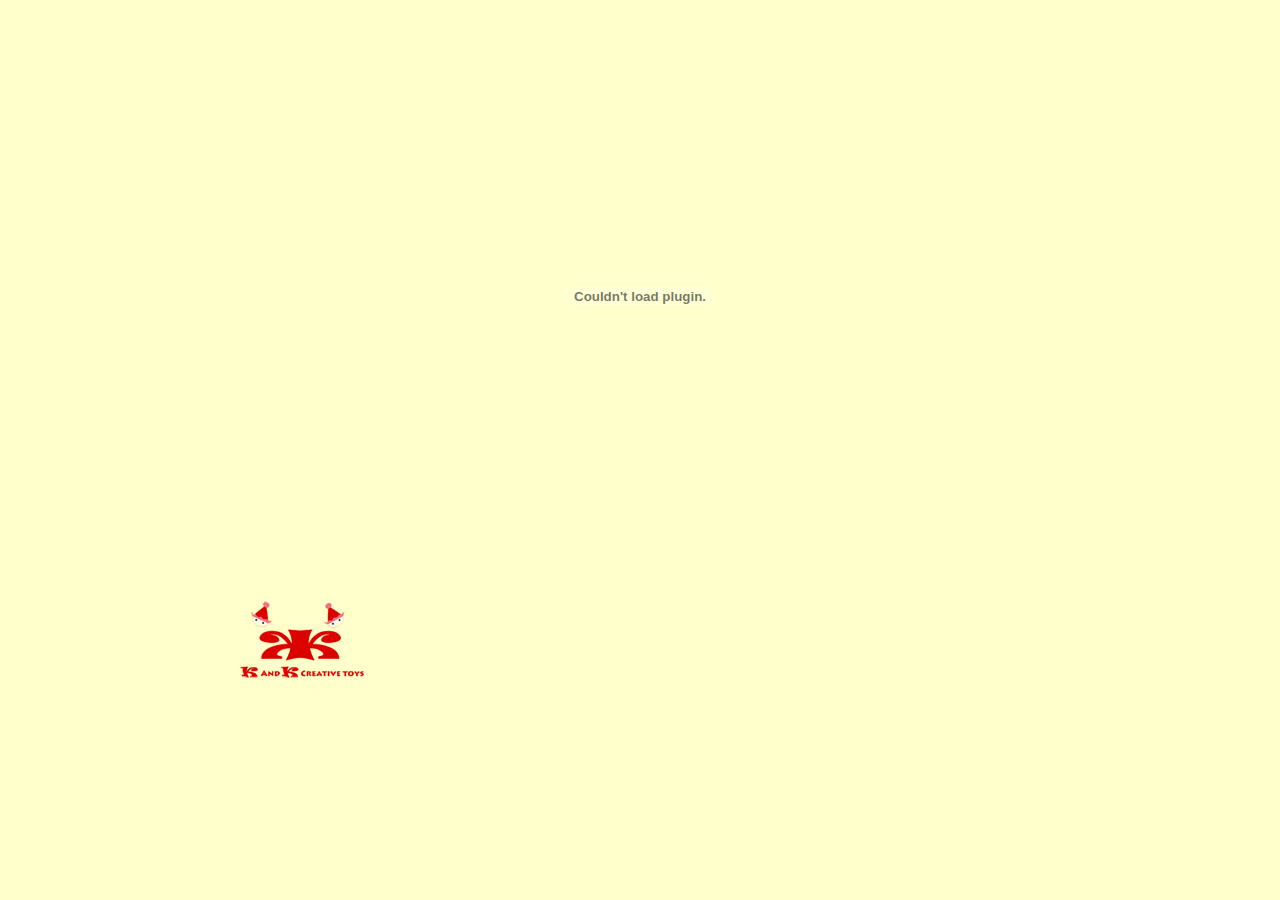
<file: images/flash/kandk/index.html>
<!DOCTYPE html PUBLIC "-//W3C//DTD XHTML 1.0 Transitional//EN" "http://www.w3.org/TR/xhtml1/DTD/xhtml1-transitional.dtd">
<html xmlns="http://www.w3.org/1999/xhtml">
<head>
<meta http-equiv="Content-Type" content="text/html; charset=utf-8" />
<meta name="google-site-verification" content="PlFdtiOZRyZWr5Q5GWrFMM1UTYUf7oExQ9VQIU14X-U" />
<meta content="index, follow" name="robots"/>
<meta content="INDEX, FOLLOW" name="GOOGLEBOT"/>
<meta name="keywords" content="k and k toys creative fun games cars dress ups puppets theatre interactive" />
<meta name="description" content="Since its beginnings in 1964, Kand K's philosophy is that a good toy should engage the child's mind and require interaction, providing lasting interest and play value. Our toys, games and puzzles appeal to the imagination and foster creative and cooperative play. " />
<title>K and K toys</title>
<style type="text/css" media="screen">
*			{margin:0;
            padding:0;
            }
body		{
	background-color:#FFFFCC;
	font-family:"Lithos Pro Regular", "Cooper Std Black", "Trebuchet MS", Arial;
            }
a			{
            text-decoration:none;
            }
a:link		{
	color:#FF0000;
            }
a:hover		{
	text-decoration:none;
	color:#00CC00;
            }
a:visited	{
	color:#6600CC;
}
#container	{width: 830px;
            margin:auto;
            }
#footer		{
	width:675px;
	height:92px;
	float:left;
	text-align: right;
			}
#image		{
	width: 155px;
	margin:auto;
	float:left;
			}

</style>

<script language="javascript" type="text/javascript">AC_FL_RunContent = 0;</script>
<script src="AC_RunActiveContent.js" type="text/javascript"></script>
</head>
<body>
<div id="container">
<!--url's used in the movie-->
<!--text used in the movie-->
<!-- saved from url=(0013)about:internet -->
<script language="javascript" type="text/javascript">
	if (AC_FL_RunContent == 0) {
		alert("This page requires AC_RunActiveContent.js.");
	} else {
		AC_FL_RunContent(
			'codebase', 'http://download.macromedia.com/pub/shockwave/cabs/flash/swflash.cab#version=9,0,0,0',
			'width', '830',
			'height', '592',
			'src', 'preloader_complete',
			'quality', 'high',
			'pluginspage', 'http://www.macromedia.com/go/getflashplayer',
			'align', 'middle',
			'play', 'true',
			'loop', 'true',
			'scale', 'showall',
			'wmode', 'window',
			'devicefont', 'false',
			'id', 'preloader_complete',
			'bgcolor', '#00CCFF',
			'name', 'preloader_complete',
			'menu', 'true',
			'allowFullScreen', 'false',
			'allowScriptAccess','sameDomain',
			'movie', 'preloader_complete',
			'salign', ''
			); //end AC code
	}
</script>
<noscript>
	<object classid="clsid:d27cdb6e-ae6d-11cf-96b8-444553540000" codebase="http://download.macromedia.com/pub/shockwave/cabs/flash/swflash.cab#version=9,0,0,0" width="830" height="592" id="preloader_complete" align="middle">
	<param name="allowScriptAccess" value="sameDomain" />
	<param name="allowFullScreen" value="false" />
	<param name="movie" value="preloader_complete.swf" /><param name="quality" value="high" /><param name="bgcolor" value="#ffffff" />	<embed src="preloader_complete.swf" quality="high" bgcolor="#ffffff" width="830" height="592" name="preloader_complete" align="middle" allowScriptAccess="sameDomain" allowFullScreen="false" type="application/x-shockwave-flash" pluginspage="http://www.macromedia.com/go/getflashplayer"></embed>
	</object>
</noscript>
<div class="image"><img src="kklogo.png" alt="k and k toys" width="150" height="92" /></div>
  </div>
</div>

</body>

</html>
</file>
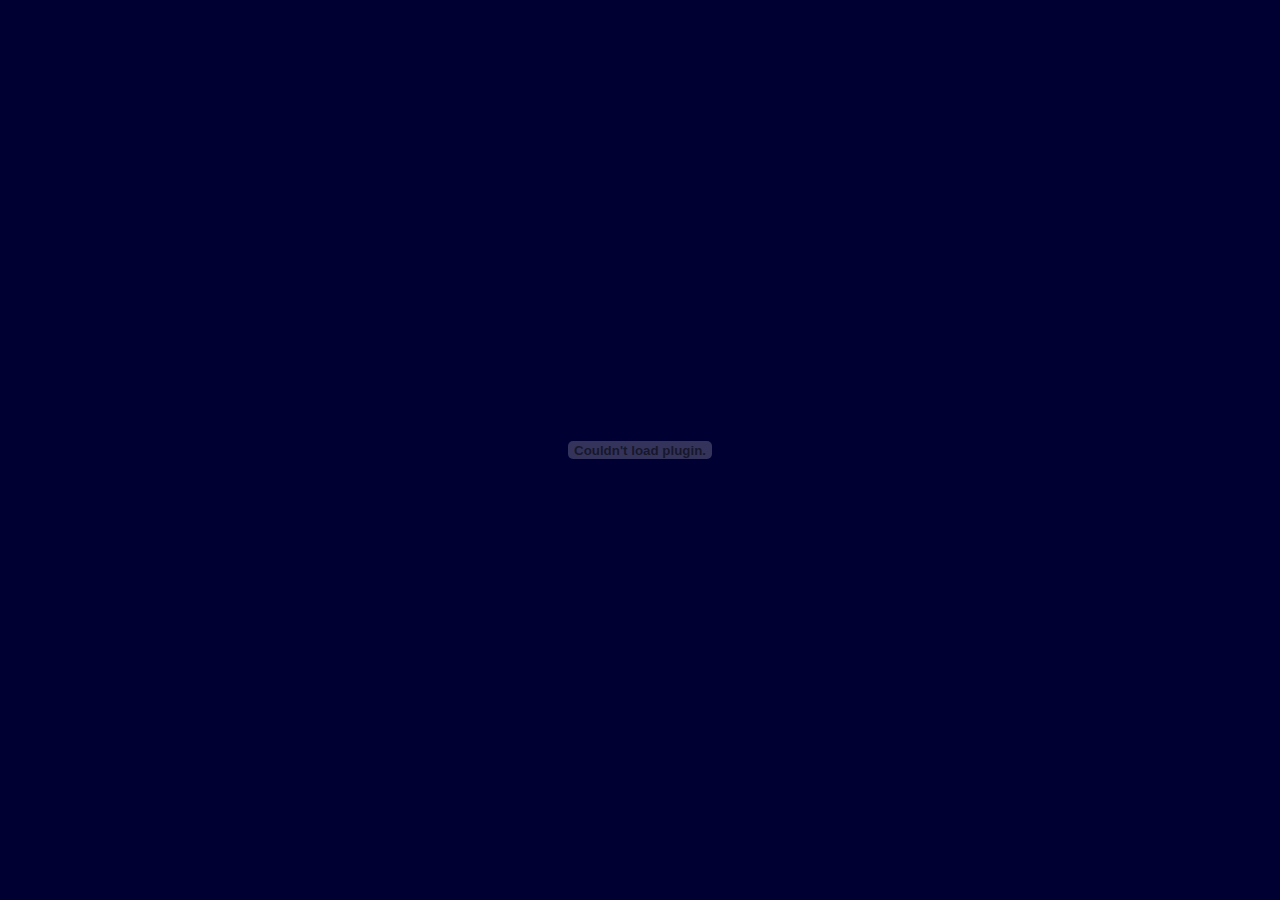
<file: images/flash/resume/index.html>
<!DOCTYPE html PUBLIC "-//W3C//DTD XHTML 1.0 Transitional//EN" "http://www.w3.org/TR/xhtml1/DTD/xhtml1-transitional.dtd">
<html xmlns="http://www.w3.org/1999/xhtml">
<head>
<meta http-equiv="Content-Type" content="text/html; charset=utf-8" />
<meta name="google-site-verification" content="PlFdtiOZRyZWr5Q5GWrFMM1UTYUf7oExQ9VQIU14X-U" />
<meta content="index, follow" name="robots"/>
<meta content="INDEX, FOLLOW" name="GOOGLEBOT"/>
<meta name="author" content="Nadia Bothe" />
<meta name="keywords" content="Nadia Bothe Resume Portfolio Stuff" /> 
<meta name="description" content="My resume and other things about me" />
<title>Nadia Bothe Resume</title>
<style type="text/css" media="screen">
*			{margin:0;
            padding:0;
            }
html, body {
	width: 100%;
	height:100%;}
body		{
	background-color:#000033;
	font-family:"Lithos Pro Regular", "Cooper Std Black", "Trebuchet MS", Arial;
	background-repeat: repeat;
            }
a			{
            text-decoration:none;
            }
a:link		{
	color:#000033;
            }
a:hover		{
	text-decoration:none;
	color:#00CC00;
            }
a:visited	{
	color:#6600CC;
}
#container	{
	width: 100%;
	height:100%;
	margin:auto;
            }
#logo	{
	width:115px;
	height:78px;
	clear: both;
	}

</style>

<script src="Scripts/AC_RunActiveContent.js" type="text/javascript"></script>
</head>

<body>
<div id="container">
  <script type="text/javascript">
AC_FL_RunContent( 'codebase','http://download.macromedia.com/pub/shockwave/cabs/flash/swflash.cab#version=9,0,28,0','width','100%','height','100%','title','resume of Nadia Bothe','src','preloader','quality','high','pluginspage','http://www.adobe.com/shockwave/download/download.cgi?P1_Prod_Version=ShockwaveFlash','allowfullscreen','true','movie','preloader' ); //end AC code
  </script>
  <noscript>
  <object classid="clsid:D27CDB6E-AE6D-11cf-96B8-444553540000" codebase="http://download.macromedia.com/pub/shockwave/cabs/flash/swflash.cab#version=9,0,28,0" width="100%" height="100%" title="resume of Nadia Bothe">
    <param name="movie" value="preloader.swf" />
    <param name="quality" value="high" />
    <param name="allowFullScreen" value="true" />
    <embed src="preloader.swf" width="100%" height="100%" quality="high" pluginspage="http://www.adobe.com/shockwave/download/download.cgi?P1_Prod_Version=ShockwaveFlash" type="application/x-shockwave-flash" allowFullScreen="true"></embed>
  </object>
  </noscript>
<!--  <div id="logo">
 <p><a href="../../flash.html"><img src="logo2.jpg" alt="nadia bothe.com" width="115" height="73" border="0" /></a></p>

</div>-->
</div>

</body>
</html>
</file>
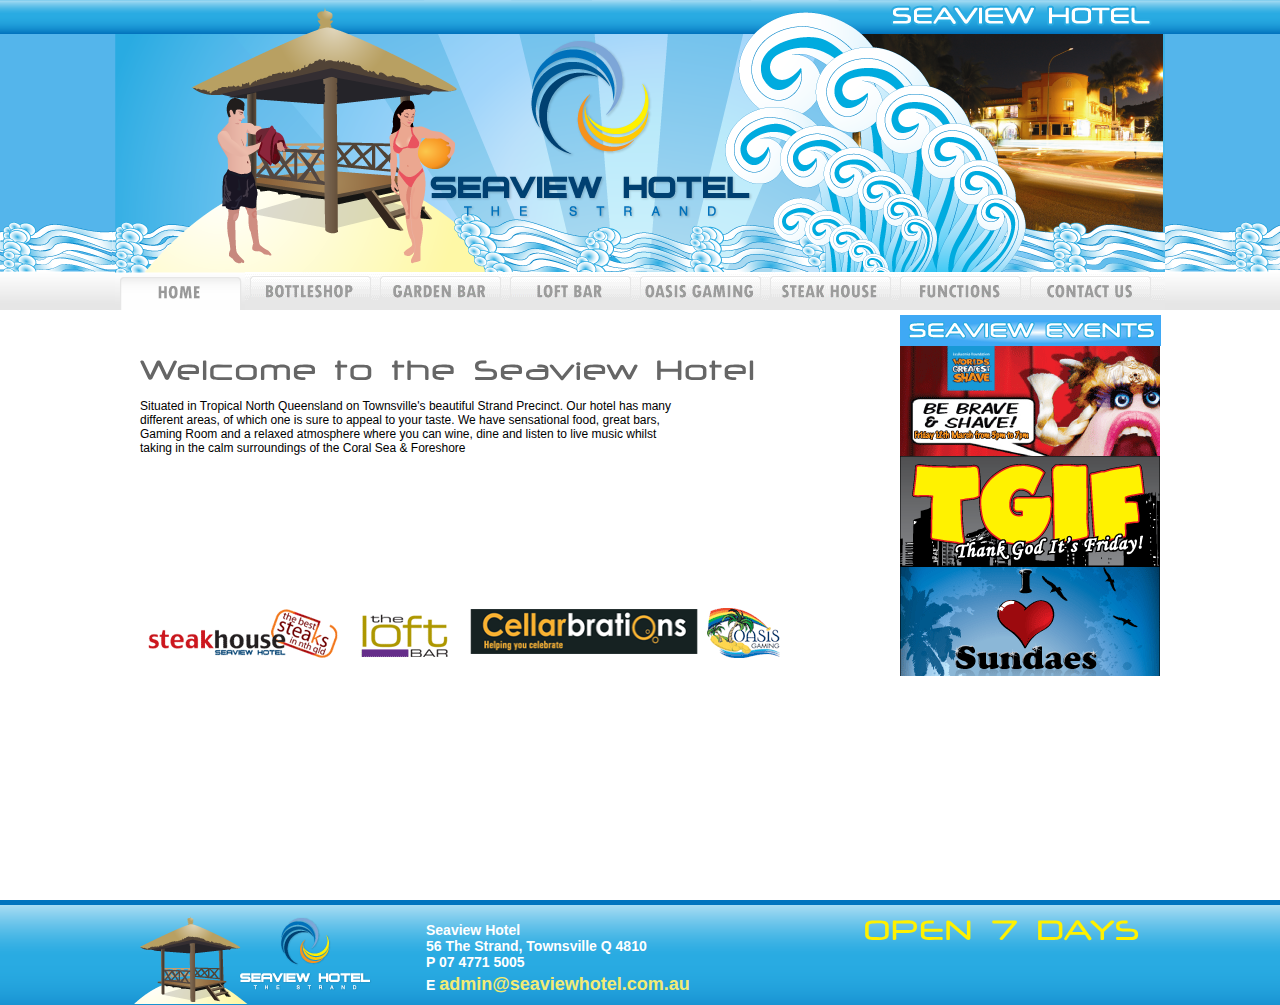
<file: images/websites/SeaNew/index.html>
<!DOCTYPE html PUBLIC "-//W3C//DTD XHTML 1.0 Transitional//EN" "http://www.w3.org/TR/xhtml1/DTD/xhtml1-transitional.dtd">
<html xmlns="http://www.w3.org/1999/xhtml">
<head>
<meta http-equiv="Content-Type" content="text/html; charset=utf-8" />


<script src="javascript/cufon-yui.js" type="text/javascript"></script>
<script src="javascript/Neuropol_400.font.js" type="text/javascript"></script>
<script type="text/javascript">
			Cufon.replace('h1');
		</script>
<script type="text/javascript" src="javascript/jquery-1.2.6.min.js"></script>
<script type="text/javascript" src="javascript/jquery.jparallax.js"></script>
        
<link href="styles.css" rel="stylesheet" type="text/css" media="all" />
<title>New Seaview</title>
<script type="text/javascript">
jQuery(document).ready(function(){
	jQuery('#parallax').jparallax({});
});
</script>
<script type="text/javascript" src="javascript/iepngfix_tilebg.js"></script>
</head>
<body>
<div id="container">
<div id="header">	

<h1><a class="blogname" href="http://www.seaviewhotel.com.au">Seaview Hotel</a></h1>

<div id="parallax">    	
<div style="width: 1265px; height: 387px;">
		<img style="position:absolute; top:0px; left:15px;" alt="" src="images/stripes.png"/>
	</div>
	<div style="width: 1050px; height: 272px;">
		<img style="position:absolute; top:0px; left:0px;" alt="" src="images/back.png"/>
	</div>

	<div style="width: 1025px; height: 272px;">
		<img style="position:absolute; top:-3px; left:5px;" alt="" src="images/Wave.png"/>
	</div>

</div>
  </div>
  <div id="content">
    <div id="navbar"> <a href="index.html">
      <div class="nothome"></div>
      </a> <a href="#">
      <div class="bottleshop"></div>
      </a> <a href="#">
      <div class="garden"></div>
      </a> <a href="#">
      <div class="loft"></div>
      </a> <a href="#">
      <div class="oasis"></div>
      </a> <a href="#">
      <div class="steak"></div>
      </a> <a href="#">
      <div class="functions"></div>
      </a> <a href="#">
      <div class="contact"></div>
      </a> </div>
    
    <div id="info">
      <h1>Welcome to the Seaview Hotel</h1>
      <p>&nbsp;</p>
      <p>Situated in Tropical North Queensland on Townsville's beautiful Strand Precinct.      Our hotel has many different areas, of which one is sure to appeal to your taste. We have sensational food, great bars, Gaming Room and a relaxed atmosphere where you can wine, dine and listen to live music whilst taking in the calm surroundings of the Coral Sea &amp; Foreshore<br /> 
      </p>
<div id="logos"> <a href="steak.html" target="_self"><img src="images/steakhouseLogo.gif" alt="SteakHouse" width="203" height="50" border="0"></a> <a href="loftbar.html"></a><a href="loft.html" target="_self"><img src="images/loftLogo.gif" alt="The Loft Bar" width="119" height="50" border="0" /></a><a href="bottleshop.html" target="_self"><img src="images/Celebrations_Logo.gif" alt="Cellarbrations" width="238" height="53" border="0"></a> <a href="oasis.html" target="_self"><img src="images/OasisGLogo.gif" alt="Oasis Gaming" width="73" height="50" border="0"></a> </div>   
    </div>
      <div id="events"><img src="images/events_bar.gif" alt="events" width="261" height="31" border="0"><br />
         <a href="#" target="_top"><img src="images/shave_mini.gif" alt="shave for a cure" width="260" height="110" border="0"></a> <a href="#" target="_top"><img src="images/SEA086---TGIF-POSTER_web.gif" alt="THANK GOD IT'S FRIDAY!!!" width="260" height="110" border="0"></a><a href="#" target="_top"><img src="images/SEA080---I-LOVE-SUNDAES_web.gif" alt="I LOVE SUNDAES" width="260" height="110" border="0"> </a>    </div>

      </div>
      <div id="pushfooter"></div>
</div>
<div id="footer">
  <div id="footer_content">
    <table cellpadding="0" cellspacing="0" width="1020">
      <tr>
        <td width="30%"><img src="images/foot_icon.png" width="263" height="89" alt="Seaview logo" /></td>
        <td width="30%">Seaview Hotel<br />
          56 The Strand,
          Townsville Q 4810<br />
          P 07 4771 5005<br />
          E <a href="mailto:admin@seaviewhotel.com.au">admin@seaviewhotel.com.au</a></td>
          <td align="right" valign="top"><h1>OPEN 7 DAYS</h1></td>
      </tr>
    </table>
  </div>
</div>
</body>
</html>
</file>
<file: images/websites/SeaNew/styles.css>
@charset "utf-8";
/* CSS Document */

* {	margin:0;
	padding:0;
}
img, div, a, a:hover { behavior:url(javascript/iepngfix.htc);
}
html, body {
	height:100%;
margin:0;
padding:0;
}
body {
	background-color:#FFFFFF;
	background-repeat:repeat-x;
	background-image:url(images/repeat_sea.gif);
	font-family: Arial, Helvetica, sans-serif;
	font-size: 12px;
}
h1 {
	color:#666;
	font-size: 30px;
}
#info p	{
	width:550px;
}
#footer_content h1 {
	color:#FFF100;
}
a {font-size:18px;
line-height:28px;}
a:link {
	color:#F2EB74;
	text-decoration:none;
}
a:hover {
	color:#F90;
	text-decoration:none;
}
a:visited {
	color:#FC0;
	text-decoration:none;
}
li {
	list-style:none;
}
#container {
	height:100%;
	margin:0 auto;
	width:1050px;
	padding: 0;
	height: auto !important;
	min-height: 100%;
}
#header {
	width:1050px;
	height:272px;
	background-repeat:no-repeat;
	float:left;
}
#content	{
	float:left;
	width:1050px;
	background-color:#FFF;
}
#info	{
	width:690px;
	margin:45px 0 109px 25px;
	float: left;
}
#logos	{
	width:670px;
	padding: 0;
	bottom: 0px;
	height: 80px;
	margin-top: 150px;
	float: left;
}
#events {
	background-color: #3FA9F5;
	float: right;
	border: solid thick #ffffff;
	text-align: center;
	width: 260px;
	padding: 0;
	margin: 0;
}
#events p {
		margin-left:10px;	
	
	}
#footer, #pushfooter
	{
		height:100px;
	}
#pushfooter {
	margin: 0 0 -100px;
	clear:both;
}

#footer {
	background-image:url(images/footer_repeat.gif);
	background-repeat:repeat-x;
	border-top: solid #0274be thick;
	width: 100%;
	clear: both;
}
#footer_content {
	width:1040px;
	color: #FFF;
	margin: auto;
	font-size: 14px;
	font-weight: bold;
	font-family: "Trebuchet MS", Arial, Helvetica, sans-serif;
	margin-top: 10px;
	margin-bottom: 0px;
}





/*NAVBAR STYLES HERE*/

#navbar {
	width: 1050px;
	height:38px;
	padding: 0;
	background-image: url(images/header_SV.gif);
	background-position: bottom;
	background-repeat: no-repeat;
	clear: both;
}
#navbar a {cursor:pointer;}
#navbar a .home {
	display:block;
	height:38px;
	width:130px;
	float:left;
}
#navbar a:hover .home {
	background-repeat:no-repeat;
	background-image:url(images/nav_bar.gif);
	background-position:0;
}
#navbar .nothome {
	display:block;
	height:38px;
	width:130px;
	float:left;
	background-repeat:no-repeat;
	background-image:url(images/nav_bar.gif);
	background-position:0;
}

#navbar a .bottleshop {
	display:block;
	height:38px;
	width:130px;
	float:left;
}
#navbar a:hover .bottleshop {
	background-repeat:no-repeat;
	background-image:url(images/nav_bar.gif);
	background-position:-130px;
}
#navbar .notbottleshop {
	display:block;
	height:38px;
	width:130px;
	float:left;
	background-repeat:no-repeat;
	background-image:url(images/nav_bar.gif);
	background-position:-130px;}


#navbar a .garden {
	display:block;
	height:38px;
	width:130px;
	float:left;
}
#navbar a:hover .garden {
	background-repeat:no-repeat;
	background-image:url(images/nav_bar.gif);
	background-position:-260px;
}
#navbar .notgarden {
	display:block;
	height:38px;
	width:130px;
	float:left;
	background-repeat:no-repeat;
	background-image:url(images/nav_bar.gif);
	background-position:-260px;
	}

#navbar a .loft {
	display:block;
	height:38px;
	width:130px;
	float:left;
}
#navbar a:hover .loft {
	background-repeat:no-repeat;
	background-image:url(images/nav_bar.gif);
	background-position:-390px;}
#navbar a .notloft {display:block;
	height:38px;
	width:130px;
	float:left;
	background-repeat:no-repeat;
	background-image:url(images/nav_bar.gif);
	background-position:-390px;
}
	
#navbar a .oasis {
	display:block;
	height:38px;
	width:130px;
	float:left;
}
#navbar a:hover .oasis {
	background-repeat:no-repeat;
	background-image:url(images/nav_bar.gif);
	background-position:-520px;}
#navbar .notoasis {display:block;
	height:38px;
	width:130px;
	float:left;
	background-repeat:no-repeat;
	background-image:url(images/nav_bar.gif);
	background-position:-520px;
}
	

#navbar a .steak {
	display:block;
	height:38px;
	width:130px;
	float:left;
}
#navbar a:hover .steak {
	background-repeat:no-repeat;
	background-image:url(images/nav_bar.gif);
	background-position:-650px;}
#navbar .notsteak {display:block;
	height:38px;
	width:130px;
	float:left;
	background-repeat:no-repeat;
	background-image:url(images/nav_bar.gif);
	background-position:-650px;
}
#navbar a .functions {
	display:block;
	height:38px;
	width:130px;
	float:left;
}
#navbar a:hover .functions {
	background-repeat:no-repeat;
	background-image:url(images/nav_bar.gif);
	background-position:-780px;}
#navbar a .contact {
	display:block;
	height:38px;
	width:130px;
	float:left;
}
#navbar a:hover .contact {
	background-repeat:no-repeat;
	background-image:url(images/nav_bar.gif);
	background-position:-910px;}
#navbar .notcontact {
	display:block;
	height:38px;
	width:130px;
	background-repeat:no-repeat;
	background-image:url(images/nav_bar.gif);
	background-position:-910px;
	margin-top: 0px;
	float: left;
}
#gap	{
	height:auto;
	clear: both;

}
/* Header Effect Styles Here */
#parallax {
	top:0;
	position:absolute;
	overflow:hidden;
	width:1050px;
	height:272px;
	margin: 0;
	padding: 0;
}
#header h1 a {
	height:274px;
	outline:medium none;
	position:absolute;
	text-indent:-9999px;
	top:0px;
	width:348px;
	z-index:2;
	margin-left: 300px;
}


.blogname {
background-image:url("images/front_logo.png");
background-repeat:no-repeat;
cursor:pointer;
}
</file>
